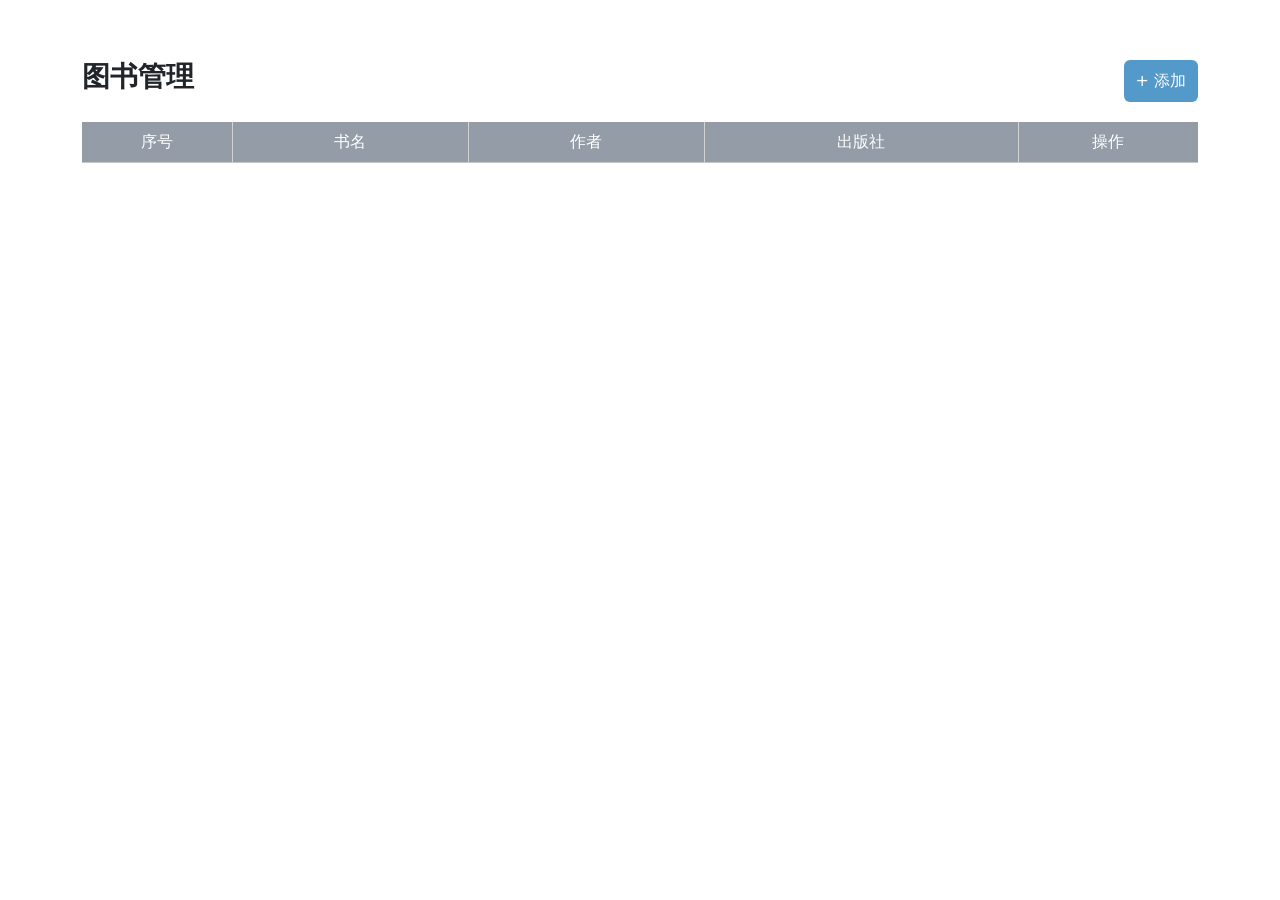
<file: ajax/02.案例_图书管理/index.html>
<!DOCTYPE html>
<html lang="en">

<head>
  <meta charset="UTF-8">
  <meta http-equiv="X-UA-Compatible" content="IE=edge">
  <meta name="viewport" content="width=device-width, initial-scale=1.0">
  <title>案例-图书管理</title>
  <!-- 字体图标 -->
  <link rel="stylesheet" href="https://at.alicdn.com/t/c/font_3736758_vxpb728fcyh.css">
  <!-- 引入bootstrap.css -->
  <link href="https://cdn.bootcdn.net/ajax/libs/twitter-bootstrap/5.2.3/css/bootstrap.min.css" rel="stylesheet">
  <!-- 核心样式 -->
  <link rel="stylesheet" href="./css/index.css">
</head>

<body>
  <!-- 主体区域 -->
  <div class="container">
    <!-- 头部标题和添加按钮 -->
    <div class="top">
      <h3>图书管理</h3>
      <button type="button" class="btn btn-primary plus-btn" data-bs-toggle="modal" data-bs-target=".add-modal"> + 添加
      </button>
    </div>
    <!-- 数据列表 -->
    <table class="table">
      <thead class="table-light">
        <tr>
          <th style="width: 150px;">序号</th>
          <th>书名</th>
          <th>作者</th>
          <th>出版社</th>
          <th style="width: 180px;">操作</th>
        </tr>
      </thead>
      <tbody class="list">
        <!--<tr>
          <td>1</td>
          <td>JavaScript程序设计</td>
          <td>马特·弗里斯比</td>
          <td>人民邮电出版社</td>
          <td>
            <span class="del">删除</span>
            <span class="edit">编辑</span>
          </td>
        </tr>-->
      </tbody>
    </table>
  </div>
  <!-- 新增-弹出框 -->
  <div class="modal fade add-modal">
    <!-- 中间白色区域 -->
    <div class="modal-dialog">
      <div class="modal-content">
        <div class="modal-header top">
          <span>添加图书</span>
          <button type="button" class="btn-close" aria-label="Close" data-bs-dismiss="modal"></button>
        </div>
        <div class="modal-body form-wrap">
          <!-- 新增表单 -->
          <form class="add-form">
            <div class="mb-3">
              <label for="bookname" class="form-label">书名</label>
              <input type="text" class="form-control bookname" placeholder="请输入书籍名称" name="bookname">
            </div>
            <div class="mb-3">
              <label for="author" class="form-label">作者</label>
              <input type="text" class="form-control author" placeholder="请输入作者名称" name="author">
            </div>
            <div class="mb-3">
              <label for="publisher" class="form-label">出版社</label>
              <input type="text" class="form-control publisher" placeholder="请输入出版社名称" name="publisher">
            </div>
          </form>
        </div>
        <div class="modal-footer btn-group">
          <button type="button" class="btn btn-primary" data-bs-dismiss="modal"> 取消 </button>
          <button type="button" class="btn btn-primary add-btn"> 保存 </button>
        </div>
      </div>
    </div>
  </div>
  <!-- 编辑-弹出框 -->
  <div class="modal fade edit-modal">
    <!-- 中间白色区域 -->
    <div class="modal-dialog">
      <div class="modal-content">
        <div class="modal-header top">
          <span>编辑图书</span>
          <button type="button" class="btn-close" aria-label="Close" data-bs-dismiss="modal"></button>
        </div>
        <div class="modal-body form-wrap">
          <!-- 编辑表单 -->
          <form class="edit-form">
            <input type="hidden" class="id" name="id">
            <div class="mb-3">
              <label for="bookname" class="form-label">书名</label>
              <input type="text" class="form-control bookname" placeholder="请输入书籍名称" name="bookname">
            </div>
            <div class="mb-3">
              <label for="author" class="form-label">作者</label>
              <input type="text" class="form-control author" placeholder="请输入作者名称" name="author">
            </div>
            <div class="mb-3">
              <label for="publisher" class="form-label">出版社</label>
              <input type="text" class="form-control publisher" placeholder="请输入出版社名称" name="publisher">
            </div>
          </form>
        </div>
        <div class="modal-footer btn-group">
          <button type="button" class="btn btn-primary" data-bs-dismiss="modal"> 取消 </button>
          <button type="button" class="btn btn-primary edit-btn"> 修改 </button>
        </div>
      </div>
    </div>
  </div>
  <script src="../lib/axios.min.js"></script>
  <script src="./lib/form-serialize.js"></script>
  <script src="../lib/boostrap.min.js"></script>
  <!-- 核心逻辑 -->
  <script src="./js/index.js"></script>
</body>

</html>
</file>
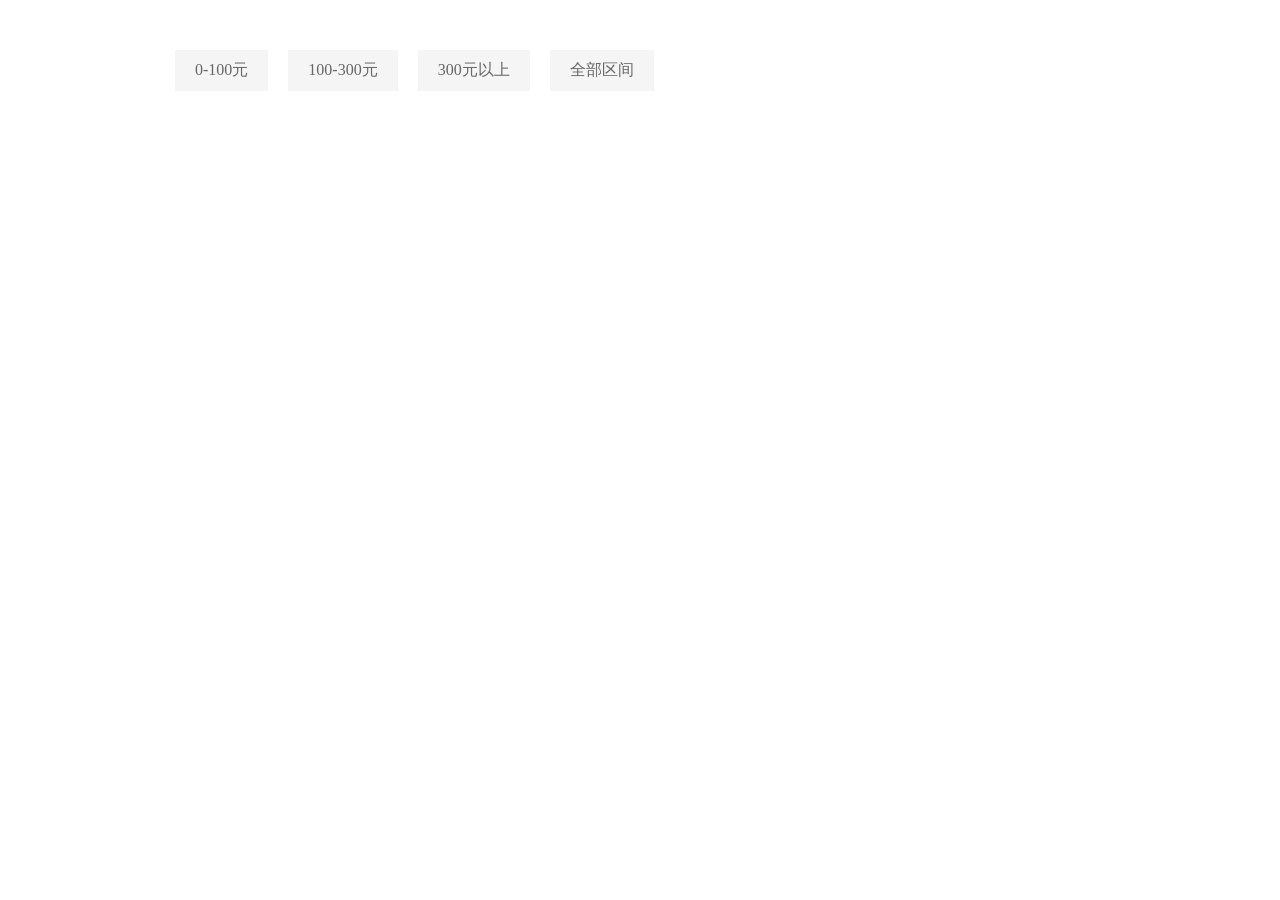
<file: advancejs/18-综合案例-价格筛选.html>
<!DOCTYPE html>
<html lang="en">

<head>
  <meta charset="UTF-8">
  <meta http-equiv="X-UA-Compatible" content="IE=edge">
  <meta name="viewport" content="width=device-width, initial-scale=1.0">
  <title>商品渲染</title>
  <style>
    * {
      margin: 0;
      padding: 0;
      box-sizing: border-box;
    }

    .list {
      width: 990px;
      margin: 0 auto;
      display: flex;
      flex-wrap: wrap;
    }

    .item {
      width: 240px;
      margin-left: 10px;
      padding: 20px 30px;
      transition: all .5s;
      margin-bottom: 20px;
    }

    .item:nth-child(4n) {
      margin-left: 0;
    }

    .item:hover {
      box-shadow: 0px 0px 5px rgba(0, 0, 0, 0.2);
      transform: translate3d(0, -4px, 0);
      cursor: pointer;
    }

    .item img {
      width: 100%;
    }

    .item .name {
      font-size: 18px;
      margin-bottom: 10px;
      color: #666;
    }

    .item .price {
      font-size: 22px;
      color: firebrick;
    }

    .item .price::before {
      content: "¥";
      font-size: 14px;
    }

    .filter {
      display: flex;
      width: 990px;
      margin: 0 auto;
      padding: 50px 30px;
    }

    .filter a {
      padding: 10px 20px;
      background: #f5f5f5;
      color: #666;
      text-decoration: none;
      margin-right: 20px;
    }

    /* 鼠标点击当前链接高亮 */
    .filter a:active,
    .filter a:focus {
      background: #05943c;
      color: #fff;
    }
  </style>
</head>

<body>
  <!-- 筛选链接 -->
  <div class="filter">
    <a data-index="1" href="javascript:;">0-100元</a>
    <a data-index="2" href="javascript:;">100-300元</a>
    <a data-index="3" href="javascript:;">300元以上</a>
    <a href="javascript:;">全部区间</a>
  </div>
  <!-- 渲染盒子 -->
  <div class="list">
    <!-- <div class="item">
      <img src="" alt="">
      <p class="name"></p>
      <p class="price"></p>
    </div> -->
  </div>
  <script>
    // 1. 初始化数据
    const goodsList = [
      {
        id: '4001172',
        name: '称心如意手摇咖啡磨豆机咖啡豆研磨机',
        price: '289.00',
        picture: 'https://yanxuan-item.nosdn.127.net/84a59ff9c58a77032564e61f716846d6.jpg',
      },
      {
        id: '4001594',
        name: '日式黑陶功夫茶组双侧把茶具礼盒装',
        price: '288.00',
        picture: 'https://yanxuan-item.nosdn.127.net/3346b7b92f9563c7a7e24c7ead883f18.jpg',
      },
      {
        id: '4001009',
        name: '竹制干泡茶盘正方形沥水茶台品茶盘',
        price: '109.00',
        picture: 'https://yanxuan-item.nosdn.127.net/2d942d6bc94f1e230763e1a5a3b379e1.png',
      },
      {
        id: '4001874',
        name: '古法温酒汝瓷酒具套装白酒杯莲花温酒器',
        price: '488.00',
        picture: 'https://yanxuan-item.nosdn.127.net/44e51622800e4fceb6bee8e616da85fd.png',
      },
      {
        id: '4001649',
        name: '大师监制龙泉青瓷茶叶罐',
        price: '139.00',
        picture: 'https://yanxuan-item.nosdn.127.net/4356c9fc150753775fe56b465314f1eb.png',
      },
      {
        id: '3997185',
        name: '与众不同的口感汝瓷白酒杯套组1壶4杯',
        price: '108.00',
        picture: 'https://yanxuan-item.nosdn.127.net/8e21c794dfd3a4e8573273ddae50bce2.jpg',
      },
      {
        id: '3997403',
        name: '手工吹制更厚实白酒杯壶套装6壶6杯',
        price: '99.00',
        picture: 'https://yanxuan-item.nosdn.127.net/af2371a65f60bce152a61fc22745ff3f.jpg',
      },
      {
        id: '3998274',
        name: '德国百年工艺高端水晶玻璃红酒杯2支装',
        price: '139.00',
        picture: 'https://yanxuan-item.nosdn.127.net/8896b897b3ec6639bbd1134d66b9715c.jpg',
      },
    ]
    let element = document.querySelector('.list');
    let filter = document.querySelector('.filter');

    filter.addEventListener('click',function (e) {
       if (e.target.tagName === 'A') {
         if (e.target.dataset.index === "1") {
           select(100,null)
         } else if (e.target.dataset.index === "2") {
           select(300,100)
         } else if (e.target.dataset.index === "3") {
           select(null,300)
         } else {
           select(null,null)
         }
       }


    })

    function render(goods) {
      let dive = goods.map(function (e, index) {
        let {name, price, picture} = e
        return `<div class="item">
      <img src="${picture}" alt="">
      <p class="name">${name}</p>
      <p class="price">${price}</p>
    </div>`
      }).join("");

      element.innerHTML = dive
    }

    function select(max,min) {
     let f = goodsList.filter(function (e,index) {
        if (min === null && max != null) {
          return parseFloat(e.price) < max
        }
        if (max === null && min != null) {
          return parseFloat(e.price) >= min
        }

        if (max === null && min === null) {
          return true
        }
        return parseFloat(e.price) >= min && parseFloat(e.price) < max

      })

      render(f)
    }




  </script>
</body>

</html>
</file>
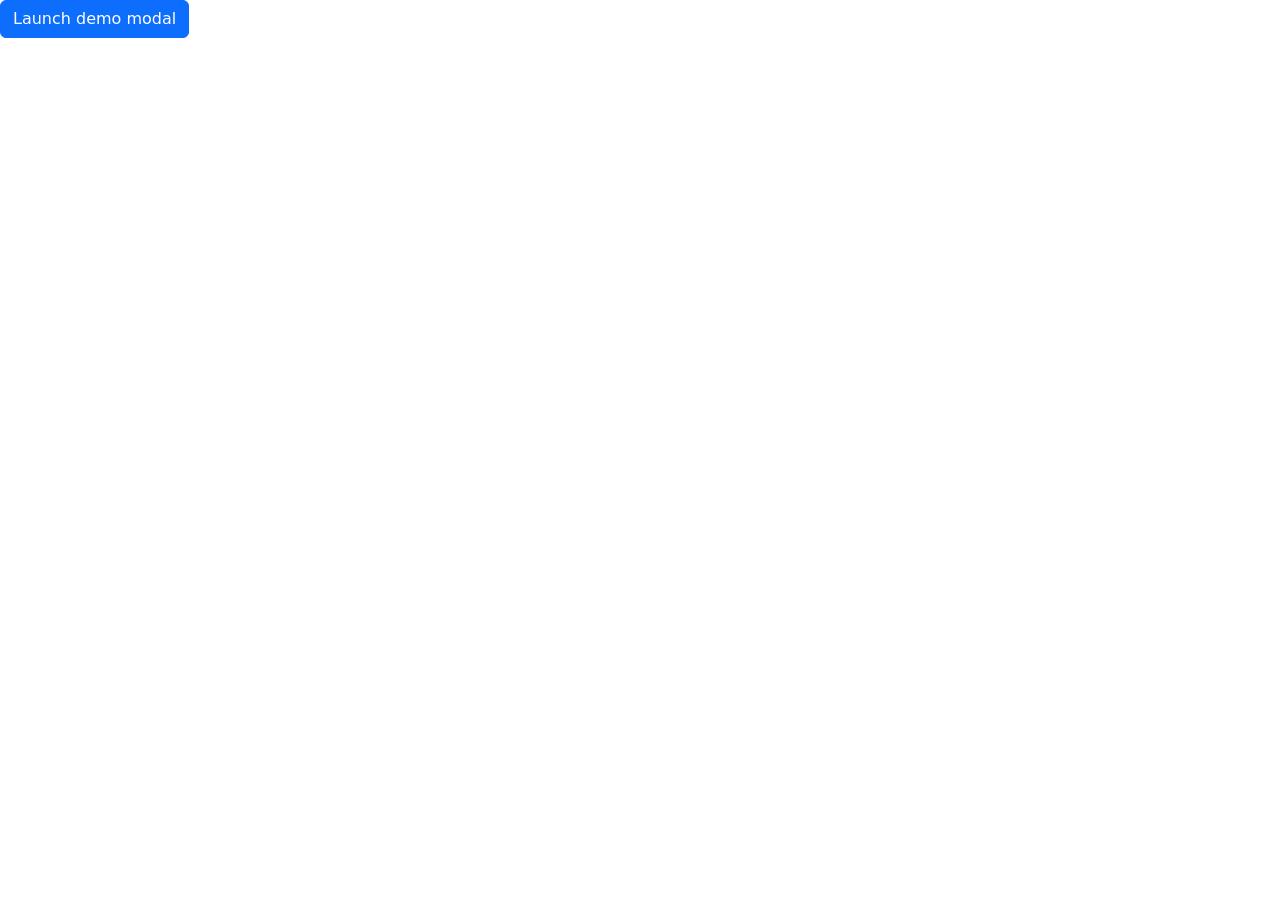
<file: ajax/属性控制方式.html>
<!DOCTYPE html>
<html lang="en">

<head>
  <meta charset="UTF-8">
  <meta http-equiv="X-UA-Compatible" content="IE=edge">
  <meta name="viewport" content="width=device-width, initial-scale=1.0">
  <title>Bootstrap 弹框</title>
  <!-- 引入bootstrap.css -->
  <link href="https://cdn.jsdelivr.net/npm/bootstrap@5.2.2/dist/css/bootstrap.min.css" rel="stylesheet">
</head>

<body>
  <!-- 
    目标：使用Bootstrap弹框
    1. 引入bootstrap.css 和 bootstrap.js
    2. 准备弹框标签，确认结构
    3. 通过自定义属性，控制弹框的显示和隐藏
   -->

  <!-- Button trigger modal -->
  <button type="button" class="btn btn-primary" data-bs-toggle="modal" data-bs-target="#exampleModal">
    Launch demo modal
  </button>

  <!-- Modal -->
  <div class="modal fade" id="exampleModal" tabindex="-1" aria-labelledby="exampleModalLabel" aria-hidden="true">
    <div class="modal-dialog">
      <div class="modal-content">
        <div class="modal-header">
          <h1 class="modal-title fs-5" id="exampleModalLabel">Modal title</h1>
          <button type="button" class="btn-close" data-bs-dismiss="modal" aria-label="Close"></button>
        </div>
        <div class="modal-body">
          ...
        </div>
        <div class="modal-footer">
          <button type="button" class="btn btn-secondary" data-bs-dismiss="modal">Close</button>
          <button type="button" class="btn btn-primary">Save changes</button>
        </div>
      </div>
    </div>
  </div>

  <!-- 引入bootstrap.js -->
  <script src="https://cdn.jsdelivr.net/npm/bootstrap@5.2.2/dist/js/bootstrap.min.js"></script>
</body>

</html>
</file>
<file: ajax/02.案例_图书管理/css/index.css>
/* 公共*/
html,
body {
  width: 100%;
  height: 100%;
}

.container {
  width: 1340px;
  margin: 0 auto;
  padding-top: 60px;
  box-sizing: border-box;
}

/* alert提示框 */
.toast {
  position: fixed;
  top: 20px;
  left: 50%;
  transform: translateX(-50%);
}

.toast .toast-body {
  padding: 0 !important;
}

.toast .alert-success {
  margin-bottom: 0 !important;
}

/* 头部导航 */
.container .top {
  display: flex;
  justify-content: space-between;
}

.container .top h3 {
  font-weight: 900;
}

.container .top .plus-btn {
  background-color: #539ACB !important;
  color: #fff;
  border: none;
}

/* 表格部分 */
.table {
  margin-top: 20px;
  text-align: center;
  font-size: 14px;
}

.table-light th {
  background-color: #939CA7 !important;
  color: #ffffff;
  font-family: PingFangSC-Medium;
  font-size: 16px;
  text-align: center;
  font-weight: 500;
  border-right: 1px solid lightgray;
}

.table-light th:last-of-type {
  border-right: none;
}

/* 表格内容 */
.table tbody td {
  color: #696F77;
}

.table .del {
  color: #E5964C;
  margin-right: 30px;
}

.table .edit {
  color: #539ACB;
}

.table tbody tr {
  height: 30px;
  line-height: 30px;
}

.table tbody tr td:last-of-type span {
  cursor: pointer;
}

/* 弹出层 */
.modal .top {
  display: flex;
  justify-content: center;
  background-color: #F0F3F7;
  padding: 15px 0;
  width: 100%;
  position: relative;
  color: #1E2023;
}

/* 右上角-关闭按钮 */
.modal .btn-close {
  font-size: 12px;
  position: absolute;
  top: 50%;
  transform: translateY(-50%);
  right: 23px;
  /* 覆盖bootstrap样式 */
  margin: 0;
  padding: 0;
}

/* 表单容器 */
.form-wrap {
  box-sizing: border-box;
  background-color: white;
  padding: 40px;
}

.form-wrap .form-label {
  color: #696F77;
}

/* 修改输入框默认占位文字
    webkit内核, firefox18-, firfox19+, 其他
    */
.form-wrap input::-webkit-input-placeholder {
  color: #BFBFBF !important;
  font-size: 14px;
}


/* 底部按钮组 */
.modal-footer{
  border-top: 0;
}
.btn-group {
  text-align: center;
  width: 100%;
}

/* 修改bs的按钮弹性布局-改成自己设置大小 */
.btn-group,
.btn-group-vertical {
  display: block;
}

.btn-group button {
  width: 120px
}

.btn-group button:first-of-type {
  border: 1px solid #E3E3E3;
  background-color: #fff;
  color: black;
  margin-right: 60px;
}

.btn-group button:last-of-type {
  background-color: #539ACB;
}

.alert-success {
  border-color: transparent;
}

.toast {
  border: none;
}
</file>
